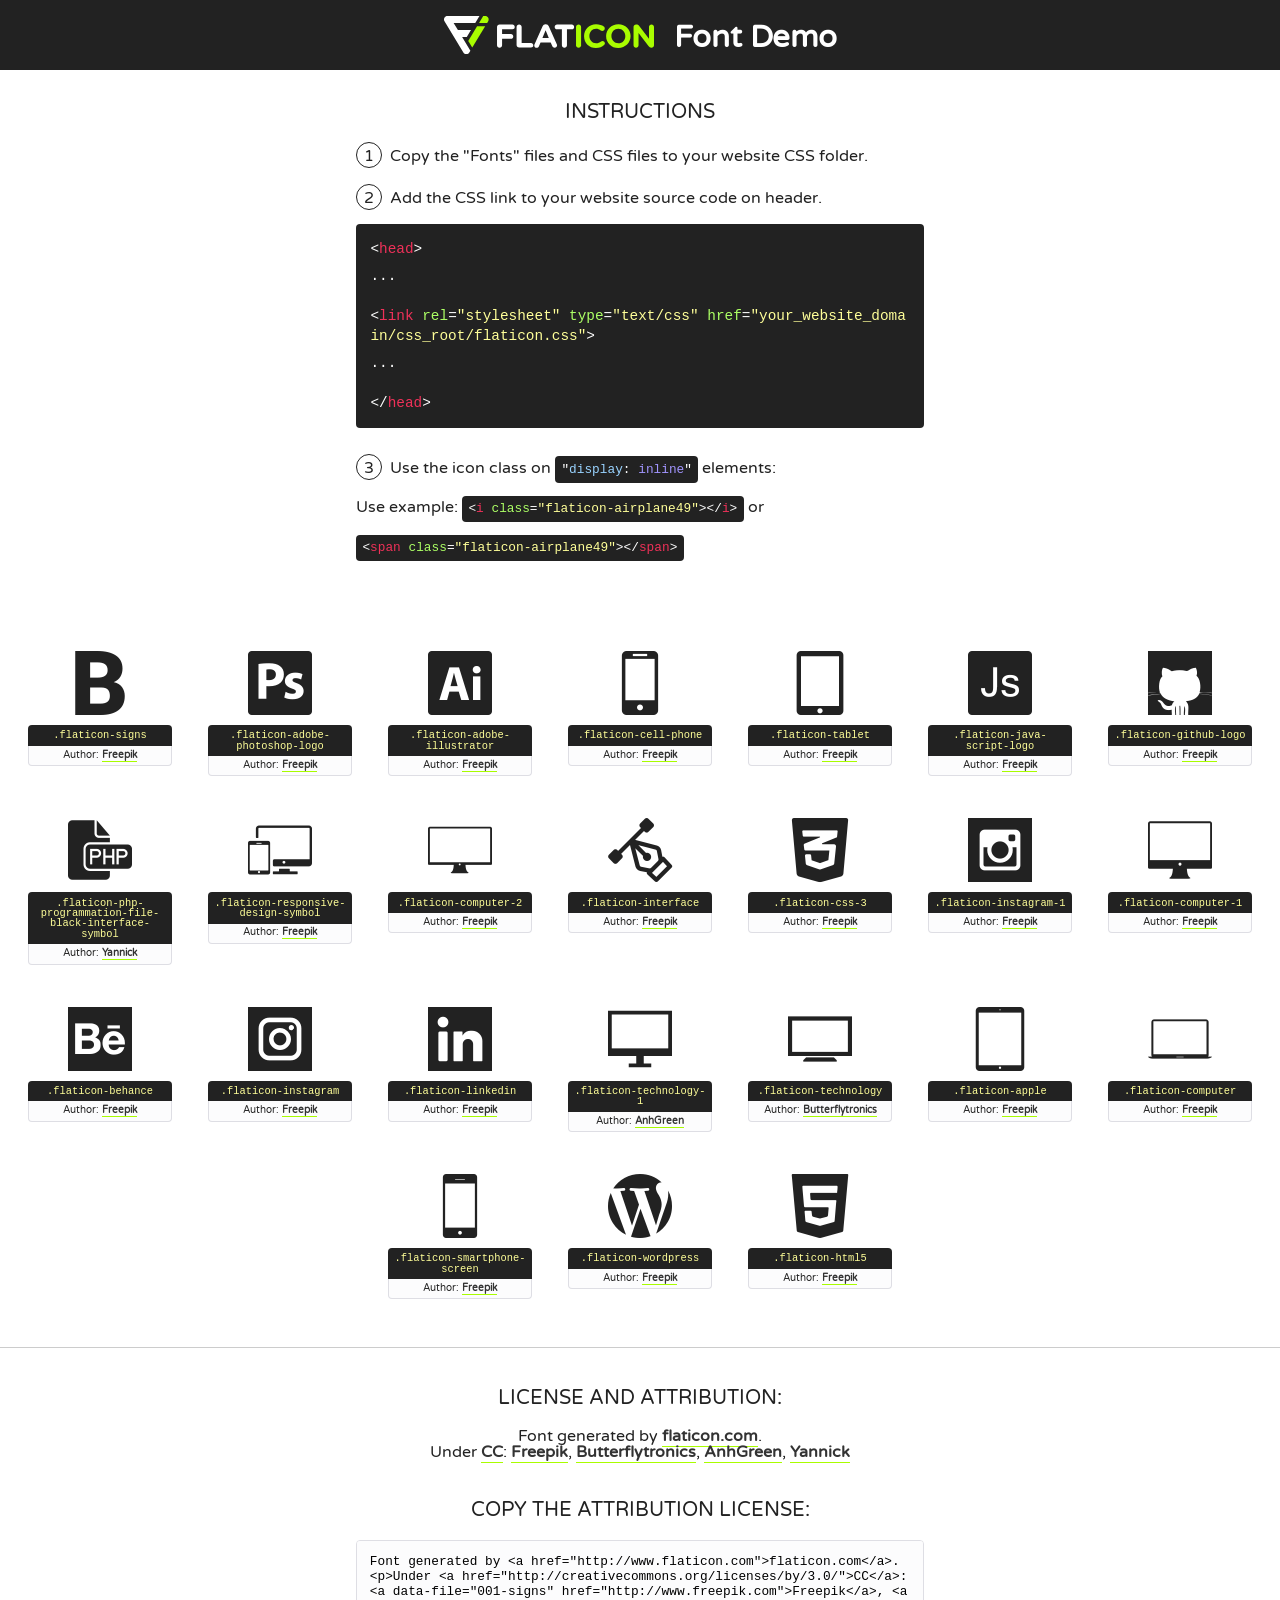
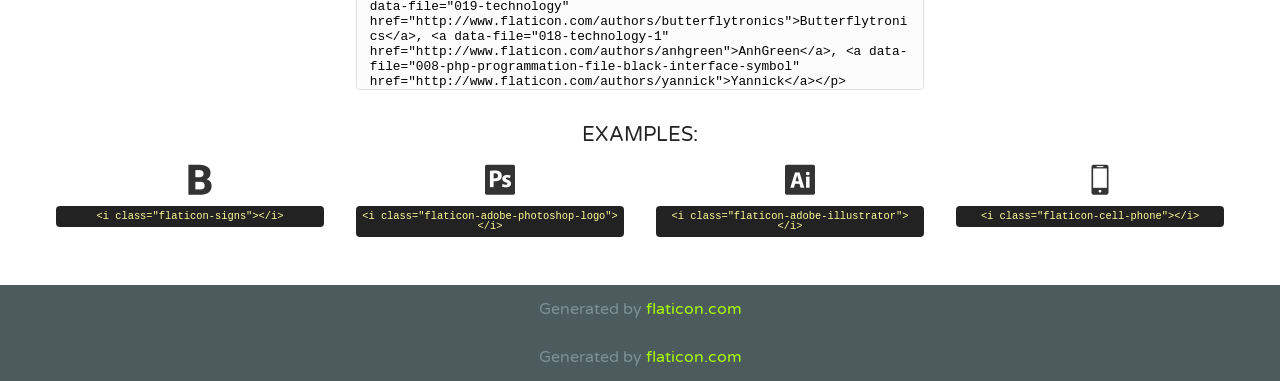
<file: assets/font/flaticon.html>
<!DOCTYPE html>
<!--
  Flaticon icon font: Flaticon
  Creation date: 02/03/2017 06:09
-->
<html>
<!DOCTYPE html>
<html>

<head>
    <title>Flaticon WebFont</title>
    <link href="http://fonts.googleapis.com/css?family=Varela+Round" rel="stylesheet" type="text/css" />
    <link rel="stylesheet" type="text/css" href="flaticon.css">
    <meta charset="UTF-8">
    <style>
    html, body, div, span, applet, object, iframe,
    h1, h2, h3, h4, h5, h6, p, blockquote, pre,
    a, abbr, acronym, address, big, cite, code,
    del, dfn, em, img, ins, kbd, q, s, samp,
    small, strike, strong, sub, sup, tt, var,
    b, u, i, center,
    dl, dt, dd, ol, ul, li,
    fieldset, form, label, legend,
    table, caption, tbody, tfoot, thead, tr, th, td,
    article, aside, canvas, details, embed, 
    figure, figcaption, footer, header, hgroup, 
    menu, nav, output, ruby, section, summary,
    time, mark, audio, video {
        margin: 0;
        padding: 0;
        border: 0;
        font-size: 100%;
        font: inherit;
        vertical-align: baseline;
    }
    /* HTML5 display-role reset for older browsers */
    article, aside, details, figcaption, figure, 
    footer, header, hgroup, menu, nav, section {
        display: block;
    }
    body {
        line-height: 1;
    }
    ol, ul {
        list-style: none;
    }
    blockquote, q {
        quotes: none;
    }
    blockquote:before, blockquote:after,
    q:before, q:after {
        content: '';
        content: none;
    }
    table {
        border-collapse: collapse;
        border-spacing: 0;
    }
    body {
        font-family: 'Varela Round', Helvetica, Arial, sans-serif;
        font-size: 16px;
        color: #222;
    }
    a {
        color: #333;
        border-bottom: 1px solid #a9fd00;
        font-weight: bold;
        text-decoration: none;
    }
    * {
        -moz-box-sizing: border-box;
        -webkit-box-sizing: border-box;
        box-sizing: border-box;
        margin: 0;
        padding: 0;
    }
    [class^="flaticon-"]:before, [class*=" flaticon-"]:before, [class^="flaticon-"]:after, [class*=" flaticon-"]:after {
        font-family: Flaticon;
        font-size: 30px;
        font-style: normal;
        margin-left: 20px;
        color: #333;
    }
    .wrapper {
        max-width: 600px;
        margin: auto;
        padding: 0 1em;
    }
    .title {
        font-size: 1.25em;
        text-align: center;
        margin-bottom: 1em;
        text-transform: uppercase;
    }
    header {
        text-align: center;
        background-color: #222;
        color: #fff;
        padding: 1em;
    }
    header .logo {
        width: 210px;
        height: 38px;
        display: inline-block;
        vertical-align: middle;
        margin-right: 1em;
        border: none;
    }
    header strong {
        font-size: 1.95em;
        font-weight: bold;
        vertical-align: middle;
        margin-top: 5px;
        display: inline-block;
    }
    .demo {
        margin: 2em auto;
        line-height: 1.25em;
    }
    .demo ul li {
        margin-bottom: 1em;
    }
    .demo ul li .num {
        color: #222;
        border-radius: 20px;
        display: inline-block;
        width: 26px;
        padding: 3px;
        height: 26px;
        text-align: center;
        margin-right: 0.5em;
        border: 1px solid #222;
    }
    .demo ul li code {
        background-color: #222;
        border-radius: 4px;
        padding: 0.25em 0.5em;
        display: inline-block;
        color: #fff;
        font-family: Consolas,Monaco,Lucida Console,Liberation Mono,DejaVu Sans Mono,Bitstream Vera Sans Mono,Courier New, monospace;
        font-weight: lighter;
        margin-top: 1em;
        font-size: 0.8em;
        word-break: break-all;
    }
    .demo ul li code.big {
        padding: 1em;
        font-size: 0.9em;
    }
    .demo ul li code .red {
        color: #EF3159;
    }
    .demo ul li code .green {
        color: #ACFF65;
    }
    .demo ul li code .yellow {
        color: #FFFF99;
    }
    .demo ul li code .blue {
        color: #99D3FF;
    }
    .demo ul li code .purple {
        color: #A295FF;
    }
    .demo ul li code .dots {
        margin-top: 0.5em;
        display: block;
    }
    #glyphs {
        border-bottom: 1px solid #ccc;
        padding: 2em 0;
        text-align: center;
    }
    .glyph {
        display: inline-block;
        width: 9em;
        margin: 1em;
        text-align: center;
        vertical-align: top;
        background: #FFF;
    }
    .glyph .glyph-icon {
        padding: 10px;
        display: block;
        font-family:"Flaticon";
        font-size: 64px;
        line-height: 1;
    }
    .glyph .glyph-icon:before {
        font-size: 64px;
        color: #222;
        margin-left: 0;
    }
    .class-name {
        font-size: 0.65em;
        background-color: #222;
        color: #fff;
        border-radius: 4px 4px 0 0;
        padding: 0.5em;
        color: #FFFF99;
        font-family: Consolas,Monaco,Lucida Console,Liberation Mono,DejaVu Sans Mono,Bitstream Vera Sans Mono,Courier New, monospace;
    }
    .author-name {
        font-size: 0.6em;
        background-color: #fcfcfd;
        border: 1px solid #DEDEE4;
        border-top: 0;
        border-radius: 0 0 4px 4px;
        padding: 0.5em;
    }
    .class-name:last-child {
        font-size: 10px;
        color:#888;
    }
    .class-name:last-child a {
        font-size: 10px;
        color:#555;
    }
    .class-name:last-child a:hover {
        color:#a9fd00;
    }
    .glyph > input {
        display: block;
        width: 100px;
        margin: 5px auto;
        text-align: center;
        font-size: 12px;
        cursor: text;
    }
    .glyph > input.icon-input {
        font-family:"Flaticon";
        font-size: 16px;
        margin-bottom: 10px;
    }
    .attribution .title {
        margin-top: 2em;
    }
    .attribution textarea {
        background-color: #fcfcfd;
        padding: 1em;
        border: none;
        box-shadow: none;
        border: 1px solid #DEDEE4;
        border-radius: 4px;
        resize: none;
        width: 100%;
        height: 150px;
        font-size: 0.8em;
        font-family: Consolas,Monaco,Lucida Console,Liberation Mono,DejaVu Sans Mono,Bitstream Vera Sans Mono,Courier New, monospace;
        -webkit-appearance: none;
    }
    .iconsuse {
        margin: 2em auto;
        text-align: center;
        max-width: 1200px;
    }
    .iconsuse:after {
        content: '';
        display: table;
        clear: both;
    }
    .iconsuse .image {
        float: left;
        width: 25%;
        padding: 0 1em;
    }
    .iconsuse .image p {
        margin-bottom: 1em;
    }
    .iconsuse .image span {
        display: block;
        font-size: 0.65em;
        background-color: #222;
        color: #fff;
        border-radius: 4px;
        padding: 0.5em;
        color: #FFFF99;
        margin-top: 1em;
        font-family: Consolas,Monaco,Lucida Console,Liberation Mono,DejaVu Sans Mono,Bitstream Vera Sans Mono,Courier New, monospace;
    }
    #footer {
        text-align: center;
        background-color: #4C5B5C;
        color: #7c9192;
        padding: 1em;
    }
    #footer a {
        border: none;
        color: #a9fd00;
        font-weight: normal;
    }
    @media (max-width: 960px) {
        .iconsuse .image {
            width: 50%;
        }
    }
    @media (max-width: 560px) {
        .iconsuse .image {
            width: 100%;
        }
    }
    </style>
</head>

<body class="characters-off">

    <header>
        <a href="http://www.flaticon.com" target="_blank" class="logo">
            <svg version="1.1" xmlns="http://www.w3.org/2000/svg" xmlns:xlink="http://www.w3.org/1999/xlink" xmlns:a="http://ns.adobe.com/AdobeSVGViewerExtensions/3.0/" viewBox="0 0 560.875 102.036" enable-background="new 0 0 560.875 102.036" xml:space="preserve">
                <defs>
                </defs>
                <g>
                    <g class="letters">
                        <path fill="#ffffff" d="M141.596,29.675c0-3.777,2.985-6.767,6.764-6.767h34.438c3.426,0,6.15,2.728,6.15,6.15
                        c0,3.43-2.724,6.149-6.15,6.149h-27.674v13.091h23.719c3.429,0,6.151,2.724,6.151,6.15c0,3.43-2.723,6.149-6.151,6.149h-23.719
                        v17.574c0,3.773-2.986,6.761-6.764,6.761c-3.779,0-6.764-2.989-6.764-6.761V29.675z"></path>
                        <path fill="#ffffff" d="M193.844,29.149c0-3.781,2.985-6.767,6.764-6.767c3.776,0,6.763,2.985,6.763,6.767v42.957h25.039
                        c3.426,0,6.149,2.726,6.149,6.153c0,3.425-2.723,6.15-6.149,6.15h-31.802c-3.779,0-6.764-2.986-6.764-6.768V29.149z"></path>
                        <path fill="#ffffff" d="M241.891,75.71l21.438-48.407c1.492-3.341,4.215-5.357,7.906-5.357h0.792
                        c3.686,0,6.323,2.017,7.815,5.357l21.439,48.407c0.436,0.967,0.701,1.845,0.701,2.723c0,3.602-2.809,6.501-6.414,6.501
                        c-3.161,0-5.269-1.845-6.499-4.655l-4.132-9.661h-27.059l-4.301,10.102c-1.144,2.631-3.426,4.214-6.237,4.214
                        c-3.517,0-6.24-2.81-6.24-6.325C241.1,77.64,241.451,76.677,241.891,75.71z M279.932,58.666l-8.521-20.297l-8.526,20.297H279.932
                        z"></path>
                        <path fill="#ffffff" d="M314.864,35.387H301.86c-3.429,0-6.239-2.813-6.239-6.238c0-3.429,2.811-6.24,6.239-6.24h39.533
                        c3.426,0,6.237,2.811,6.237,6.24c0,3.425-2.811,6.238-6.237,6.238h-13.001v42.785c0,3.773-2.99,6.761-6.764,6.761
                        c-3.779,0-6.764-2.989-6.764-6.761V35.387z"></path>
                        <path fill="#A9FD00" d="M352.615,29.149c0-3.781,2.985-6.767,6.767-6.767c3.774,0,6.761,2.985,6.761,6.767v49.024
                        c0,3.773-2.987,6.761-6.761,6.761c-3.781,0-6.767-2.989-6.767-6.761V29.149z"></path>
                        <path fill="#A9FD00" d="M374.132,53.836v-0.179c0-17.481,13.178-31.801,32.065-31.801c9.22,0,15.459,2.458,20.557,6.238
                        c1.402,1.054,2.637,2.985,2.637,5.357c0,3.692-2.985,6.59-6.681,6.59c-1.845,0-3.071-0.702-4.044-1.319
                        c-3.776-2.813-7.729-4.393-12.562-4.393c-10.364,0-17.831,8.611-17.831,19.154v0.173c0,10.542,7.291,19.329,17.831,19.329
                        c5.715,0,9.492-1.756,13.359-4.834c1.049-0.874,2.458-1.491,4.039-1.491c3.429,0,6.325,2.813,6.325,6.236
                        c0,2.106-1.056,3.78-2.282,4.834c-5.539,4.834-12.036,7.733-21.878,7.733C387.572,85.464,374.132,71.493,374.132,53.836z"></path>
                        <path fill="#A9FD00" d="M433.009,53.836v-0.179c0-17.481,13.79-31.801,32.766-31.801c18.981,0,32.592,14.143,32.592,31.628v0.173
                        c0,17.483-13.785,31.807-32.769,31.807C446.625,85.464,433.009,71.32,433.009,53.836z M484.224,53.836v-0.179
                        c0-10.539-7.725-19.326-18.626-19.326c-10.893,0-18.449,8.611-18.449,19.154v0.173c0,10.542,7.73,19.329,18.626,19.329
                        C476.676,72.986,484.224,64.378,484.224,53.836z"></path>
                        <path fill="#A9FD00" d="M506.233,29.321c0-3.774,2.99-6.763,6.767-6.763h1.401c3.252,0,5.183,1.583,7.029,3.953l26.093,34.265
                        V29.059c0-3.692,2.99-6.677,6.681-6.677c3.683,0,6.671,2.985,6.671,6.677v48.934c0,3.78-2.987,6.765-6.764,6.765h-0.436
                        c-3.257,0-5.188-1.581-7.034-3.953l-27.056-35.492v32.944c0,3.687-2.985,6.676-6.678,6.676c-3.683,0-6.673-2.989-6.673-6.676
                        V29.321z"></path>
                    </g>
                    <g class="insignia">
                        <path fill="#ffffff" d="M48.372,56.137h12.517l11.156-18.537H37.186L25.688,18.539h57.825L94.668,0H9.271
                        C5.925,0,2.842,1.801,1.198,4.716c-1.644,2.907-1.593,6.482,0.134,9.343l50.38,83.501c1.678,2.781,4.689,4.476,7.938,4.476
                        c3.246,0,6.257-1.695,7.935-4.476l2.898-4.804L48.372,56.137z"></path>
                        <g class="i">
                            <path fill="#A9FD00" d="M93.575,18.539h0.031v0.004l21.652,0.004l2.705-4.488c1.727-2.861,1.778-6.436,0.133-9.343
                            C116.454,1.801,113.371,0,110.026,0h-5.294L93.575,18.539z"></path>
                            <polygon fill="#A9FD00" points="88.291,27.356 64.725,66.486 75.519,84.404 109.942,27.356"></polygon>
                        </g>
                    </g>
                </g>
            </svg>
        </a>
        <strong>Font Demo</strong>
    </header>


    <section class="demo wrapper">

        <p class="title">Instructions</p>

        <ul>
            <li>
                <span class="num">1</span>Copy the "Fonts" files and CSS files to your website CSS folder.
            </li>
            <li>
                <span class="num">2</span>Add the CSS link to your website source code on header.
                <code class="big">
                    &lt;<span class="red">head</span>&gt;
                    <br/><span class="dots">...</span>
                    <br/>&lt;<span class="red">link</span> <span class="green">rel</span>=<span class="yellow">"stylesheet"</span> <span class="green">type</span>=<span class="yellow">"text/css"</span> <span class="green">href</span>=<span class="yellow">"your_website_domain/css_root/flaticon.css"</span>&gt;
                    <br/><span class="dots">...</span>
                    <br/>&lt;/<span class="red">head</span>&gt;
                </code>
            </li>

            <li>
                <p>
                    <span class="num">3</span>Use the icon class on <code>"<span class="blue">display</span>:<span class="purple"> inline</span>"</code> elements:
                    <br />
                    Use example: <code>&lt;<span class="red">i</span> <span class="green">class</span>=<span class="yellow">&quot;flaticon-airplane49&quot;</span>&gt;&lt;/<span class="red">i</span>&gt;</code> or <code>&lt;<span class="red">span</span> <span class="green">class</span>=<span class="yellow">&quot;flaticon-airplane49&quot;</span>&gt;&lt;/<span class="red">span</span>&gt;</code>
            </li>
        </ul>

    </section>




   <section id="glyphs">          
    
      
        <div class="glyph"><div class="glyph-icon flaticon-signs"></div>
            <div class="class-name">.flaticon-signs</div>
            <div class="author-name">Author: <a data-file="001-signs" href="http://www.freepik.com">Freepik</a> </div> 
        </div>        
        
        <div class="glyph"><div class="glyph-icon flaticon-adobe-photoshop-logo"></div>
            <div class="class-name">.flaticon-adobe-photoshop-logo</div>
            <div class="author-name">Author: <a data-file="002-adobe-photoshop-logo" href="http://www.freepik.com">Freepik</a> </div> 
        </div>        
        
        <div class="glyph"><div class="glyph-icon flaticon-adobe-illustrator"></div>
            <div class="class-name">.flaticon-adobe-illustrator</div>
            <div class="author-name">Author: <a data-file="003-adobe-illustrator" href="http://www.freepik.com">Freepik</a> </div> 
        </div>        
        
        <div class="glyph"><div class="glyph-icon flaticon-cell-phone"></div>
            <div class="class-name">.flaticon-cell-phone</div>
            <div class="author-name">Author: <a data-file="004-cell-phone" href="http://www.freepik.com">Freepik</a> </div> 
        </div>        
        
        <div class="glyph"><div class="glyph-icon flaticon-tablet"></div>
            <div class="class-name">.flaticon-tablet</div>
            <div class="author-name">Author: <a data-file="005-tablet" href="http://www.freepik.com">Freepik</a> </div> 
        </div>        
        
        <div class="glyph"><div class="glyph-icon flaticon-java-script-logo"></div>
            <div class="class-name">.flaticon-java-script-logo</div>
            <div class="author-name">Author: <a data-file="006-java-script-logo" href="http://www.freepik.com">Freepik</a> </div> 
        </div>        
        
        <div class="glyph"><div class="glyph-icon flaticon-github-logo"></div>
            <div class="class-name">.flaticon-github-logo</div>
            <div class="author-name">Author: <a data-file="007-github-logo" href="http://www.freepik.com">Freepik</a> </div> 
        </div>        
        
        <div class="glyph"><div class="glyph-icon flaticon-php-programmation-file-black-interface-symbol"></div>
            <div class="class-name">.flaticon-php-programmation-file-black-interface-symbol</div>
            <div class="author-name">Author: <a data-file="008-php-programmation-file-black-interface-symbol" href="http://www.flaticon.com/authors/yannick">Yannick</a> </div> 
        </div>        
        
        <div class="glyph"><div class="glyph-icon flaticon-responsive-design-symbol"></div>
            <div class="class-name">.flaticon-responsive-design-symbol</div>
            <div class="author-name">Author: <a data-file="009-responsive-design-symbol" href="http://www.freepik.com">Freepik</a> </div> 
        </div>        
        
        <div class="glyph"><div class="glyph-icon flaticon-computer-2"></div>
            <div class="class-name">.flaticon-computer-2</div>
            <div class="author-name">Author: <a data-file="010-computer-2" href="http://www.freepik.com">Freepik</a> </div> 
        </div>        
        
        <div class="glyph"><div class="glyph-icon flaticon-interface"></div>
            <div class="class-name">.flaticon-interface</div>
            <div class="author-name">Author: <a data-file="011-interface" href="http://www.freepik.com">Freepik</a> </div> 
        </div>        
        
        <div class="glyph"><div class="glyph-icon flaticon-css-3"></div>
            <div class="class-name">.flaticon-css-3</div>
            <div class="author-name">Author: <a data-file="012-css-3" href="http://www.freepik.com">Freepik</a> </div> 
        </div>        
        
        <div class="glyph"><div class="glyph-icon flaticon-instagram-1"></div>
            <div class="class-name">.flaticon-instagram-1</div>
            <div class="author-name">Author: <a data-file="013-instagram-1" href="http://www.freepik.com">Freepik</a> </div> 
        </div>        
        
        <div class="glyph"><div class="glyph-icon flaticon-computer-1"></div>
            <div class="class-name">.flaticon-computer-1</div>
            <div class="author-name">Author: <a data-file="014-computer-1" href="http://www.freepik.com">Freepik</a> </div> 
        </div>        
        
        <div class="glyph"><div class="glyph-icon flaticon-behance"></div>
            <div class="class-name">.flaticon-behance</div>
            <div class="author-name">Author: <a data-file="015-behance" href="http://www.freepik.com">Freepik</a> </div> 
        </div>        
        
        <div class="glyph"><div class="glyph-icon flaticon-instagram"></div>
            <div class="class-name">.flaticon-instagram</div>
            <div class="author-name">Author: <a data-file="016-instagram" href="http://www.freepik.com">Freepik</a> </div> 
        </div>        
        
        <div class="glyph"><div class="glyph-icon flaticon-linkedin"></div>
            <div class="class-name">.flaticon-linkedin</div>
            <div class="author-name">Author: <a data-file="017-linkedin" href="http://www.freepik.com">Freepik</a> </div> 
        </div>        
        
        <div class="glyph"><div class="glyph-icon flaticon-technology-1"></div>
            <div class="class-name">.flaticon-technology-1</div>
            <div class="author-name">Author: <a data-file="018-technology-1" href="http://www.flaticon.com/authors/anhgreen">AnhGreen</a> </div> 
        </div>        
        
        <div class="glyph"><div class="glyph-icon flaticon-technology"></div>
            <div class="class-name">.flaticon-technology</div>
            <div class="author-name">Author: <a data-file="019-technology" href="http://www.flaticon.com/authors/butterflytronics">Butterflytronics</a> </div> 
        </div>        
        
        <div class="glyph"><div class="glyph-icon flaticon-apple"></div>
            <div class="class-name">.flaticon-apple</div>
            <div class="author-name">Author: <a data-file="020-apple" href="http://www.freepik.com">Freepik</a> </div> 
        </div>        
        
        <div class="glyph"><div class="glyph-icon flaticon-computer"></div>
            <div class="class-name">.flaticon-computer</div>
            <div class="author-name">Author: <a data-file="021-computer" href="http://www.freepik.com">Freepik</a> </div> 
        </div>        
        
        <div class="glyph"><div class="glyph-icon flaticon-smartphone-screen"></div>
            <div class="class-name">.flaticon-smartphone-screen</div>
            <div class="author-name">Author: <a data-file="022-smartphone-screen" href="http://www.freepik.com">Freepik</a> </div> 
        </div>        
        
        <div class="glyph"><div class="glyph-icon flaticon-wordpress"></div>
            <div class="class-name">.flaticon-wordpress</div>
            <div class="author-name">Author: <a data-file="023-wordpress" href="http://www.freepik.com">Freepik</a> </div> 
        </div>        
        
        <div class="glyph"><div class="glyph-icon flaticon-html5"></div>
            <div class="class-name">.flaticon-html5</div>
            <div class="author-name">Author: <a data-file="024-html5" href="http://www.freepik.com">Freepik</a> </div> 
        </div>        
        

    </section>



    <section class="attribution wrapper"   style="text-align:center;">

      <div class="title">License and attribution:</div><div class="attrDiv">Font generated by <a href="http://www.flaticon.com">flaticon.com</a>. <div><p>Under <a href="http://creativecommons.org/licenses/by/3.0/">CC</a>: <a data-file="001-signs" href="http://www.freepik.com">Freepik</a>, <a data-file="019-technology" href="http://www.flaticon.com/authors/butterflytronics">Butterflytronics</a>, <a data-file="018-technology-1" href="http://www.flaticon.com/authors/anhgreen">AnhGreen</a>, <a data-file="008-php-programmation-file-black-interface-symbol" href="http://www.flaticon.com/authors/yannick">Yannick</a></p>  </div>
      </div>
      <div class="title">Copy the Attribution License:</div>

    <textarea onclick="this.focus();this.select();">Font generated by &lt;a href=&quot;http://www.flaticon.com&quot;&gt;flaticon.com&lt;/a&gt;. <p>Under <a href="http://creativecommons.org/licenses/by/3.0/">CC</a>: <a data-file="001-signs" href="http://www.freepik.com">Freepik</a>, <a data-file="019-technology" href="http://www.flaticon.com/authors/butterflytronics">Butterflytronics</a>, <a data-file="018-technology-1" href="http://www.flaticon.com/authors/anhgreen">AnhGreen</a>, <a data-file="008-php-programmation-file-black-interface-symbol" href="http://www.flaticon.com/authors/yannick">Yannick</a></p>  
     </textarea>

    </section>

    <section class="iconsuse">

          <div class="title">Examples:</div>            
             
            <div class="image">
                <p>
                    <i class="glyph-icon flaticon-signs"></i> 
                    <span>&lt;i class=&quot;flaticon-signs&quot;&gt;&lt;/i&gt;</span>
                </p>
            </div>
            
            <div class="image">
                <p>
                    <i class="glyph-icon flaticon-adobe-photoshop-logo"></i> 
                    <span>&lt;i class=&quot;flaticon-adobe-photoshop-logo&quot;&gt;&lt;/i&gt;</span>
                </p>
            </div>
            
            <div class="image">
                <p>
                    <i class="glyph-icon flaticon-adobe-illustrator"></i> 
                    <span>&lt;i class=&quot;flaticon-adobe-illustrator&quot;&gt;&lt;/i&gt;</span>
                </p>
            </div>
            
            <div class="image">
                <p>
                    <i class="glyph-icon flaticon-cell-phone"></i> 
                    <span>&lt;i class=&quot;flaticon-cell-phone&quot;&gt;&lt;/i&gt;</span>
                </p>
            </div>
                       
        </div>
                            
    </section>

<div id="footer">
    <div>Generated by <a href="http://www.flaticon.com">flaticon.com</a>
    </div>
</div>



</body>
</html>      </div>
                       
        </div>
                            
    </section>

<div id="footer">
    <div>Generated by <a href="http://www.flaticon.com">flaticon.com</a>
    </div>
</div>



</body>
</html>
</file>
<file: assets/font/flaticon.css>
/*
  	Flaticon icon font: Flaticon
  	Creation date: 02/03/2017 06:09
  	*/

@font-face {
  font-family: "Flaticon";
  src: url("./Flaticon.eot");
  src: url("./Flaticon.eot?#iefix") format("embedded-opentype"),
       url("./Flaticon.woff") format("woff"),
       url("./Flaticon.ttf") format("truetype"),
       url("./Flaticon.svg#Flaticon") format("svg");
  font-weight: normal;
  font-style: normal;
}

@media screen and (-webkit-min-device-pixel-ratio:0) {
  @font-face {
    font-family: "Flaticon";
    src: url("./Flaticon.svg#Flaticon") format("svg");
  }
}

[class^="flaticon-"]:before, [class*=" flaticon-"]:before,
[class^="flaticon-"]:after, [class*=" flaticon-"]:after {   
 font-family: Flaticon;
font-size: 30px;
font-style: normal;

}
i{
-moz-osx-font-smoothing: grayscale;
font-smoothing: antialiased;
-moz-font-smoothing: antialiased;
-webkit-font-smoothing: antialiased;
}

.flaticon-signs:before { content: "\f100"; }
.flaticon-adobe-photoshop-logo:before { content: "\f101"; }
.flaticon-adobe-illustrator:before { content: "\f102"; }
.flaticon-cell-phone:before { content: "\f103"; }
.flaticon-tablet:before { content: "\f104"; }
.flaticon-java-script-logo:before { content: "\f105"; }
.flaticon-github-logo:before { content: "\f106"; }
.flaticon-php-programmation-file-black-interface-symbol:before { content: "\f107"; }
.flaticon-responsive-design-symbol:before { content: "\f108"; }
.flaticon-computer-2:before { content: "\f109"; }
.flaticon-interface:before { content: "\f10a"; }
.flaticon-css-3:before { content: "\f10b"; }
.flaticon-instagram-1:before { content: "\f10c"; }
.flaticon-computer-1:before { content: "\f10d"; }
.flaticon-behance:before { content: "\f10e"; }
.flaticon-instagram:before { content: "\f10f"; }
.flaticon-linkedin:before { content: "\f110"; }
.flaticon-technology-1:before { content: "\f111"; }
.flaticon-technology:before { content: "\f112"; }
.flaticon-apple:before { content: "\f113"; }
.flaticon-computer:before { content: "\f114"; }
.flaticon-smartphone-screen:before { content: "\f115"; }
.flaticon-wordpress:before { content: "\f116"; }
.flaticon-html5:before { content: "\f117"; }icon-023-wordpress:before { content: "\f116"; }
.flaticon-024-html5:before { content: "\f117"; }
</file>
